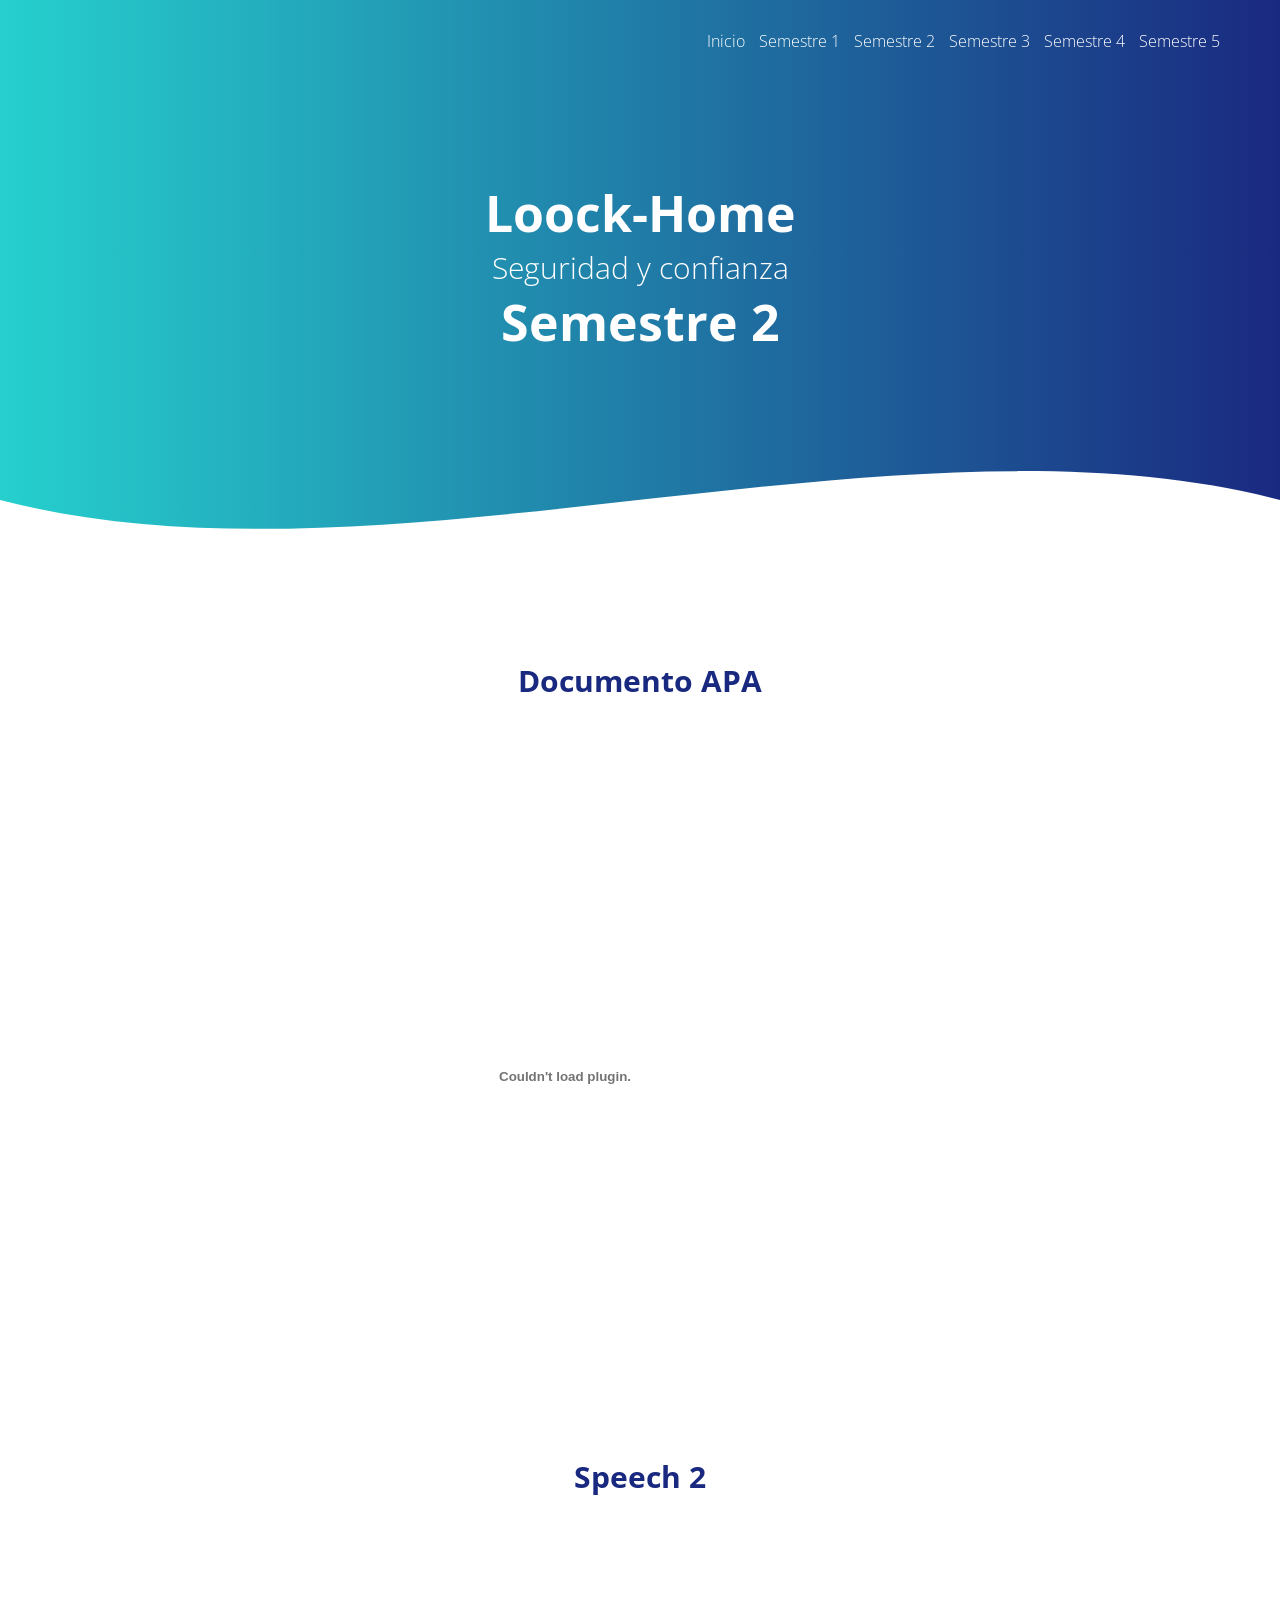
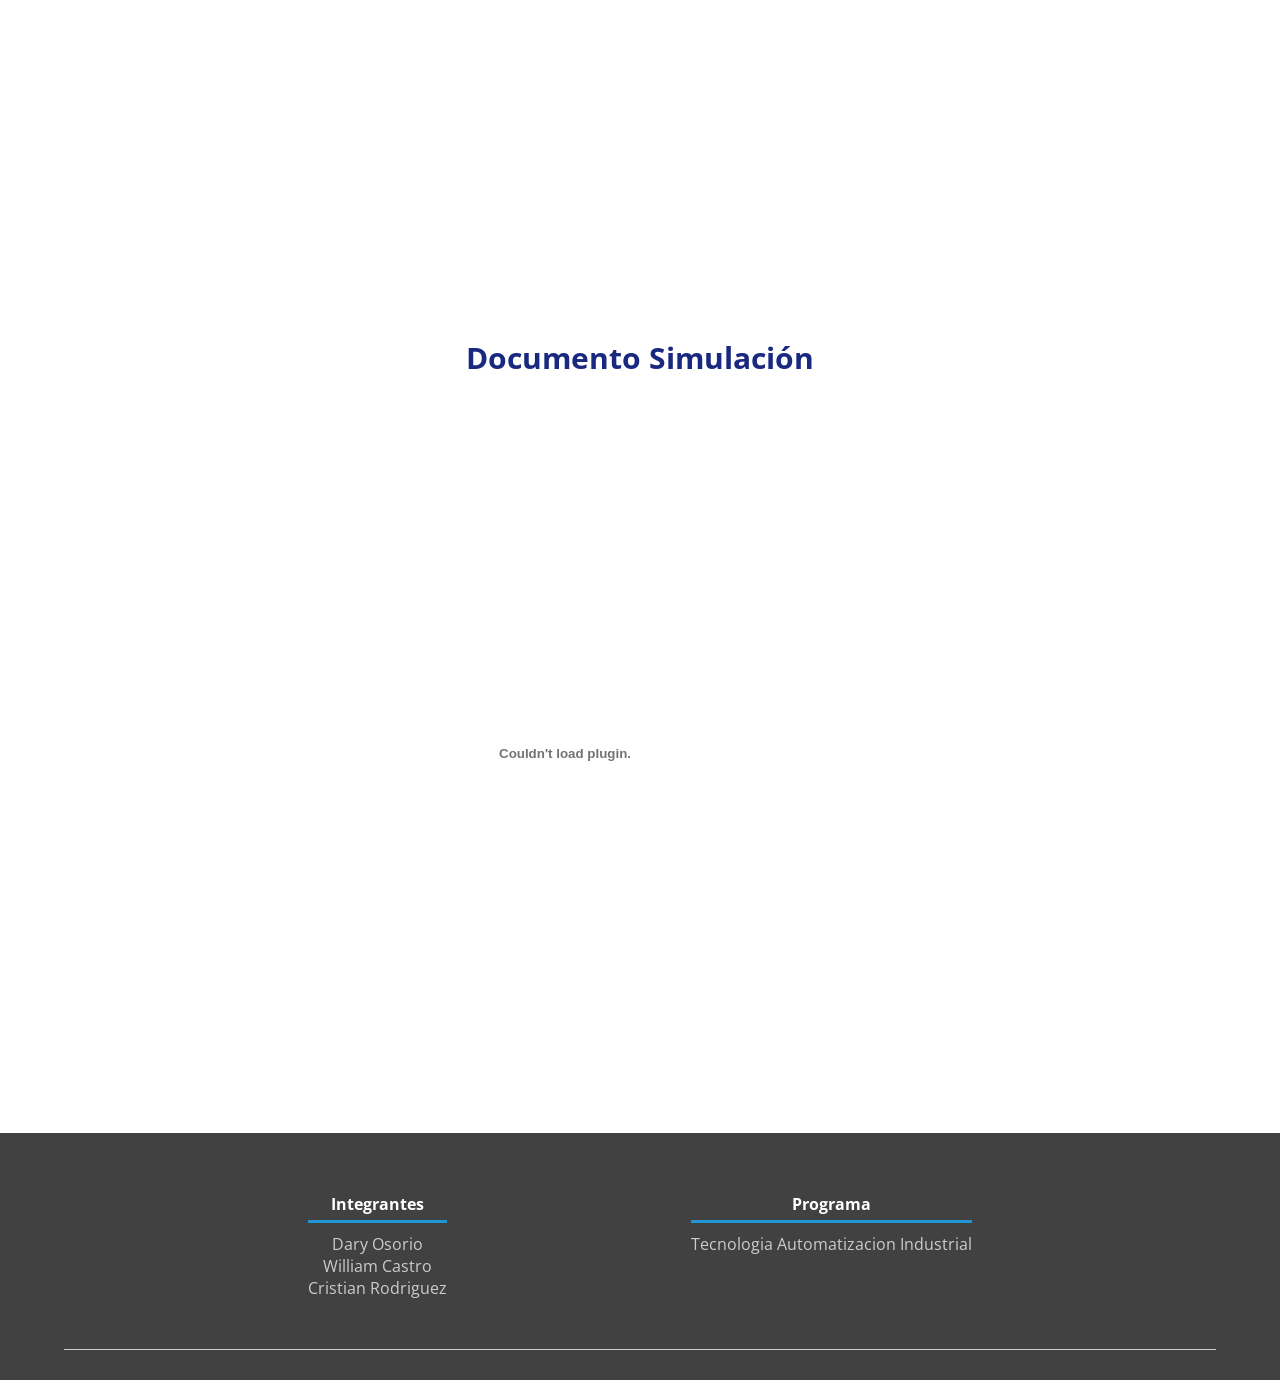
<file: semestre2.html>
<!DOCTYPE html>
<html lang="es">

<head>
    <meta charset="UTF-8">
    <meta name="viewport" content="width=device-width, initial-scale=1.0">
    <meta http-equiv="X-UA-Compatible" content="ie=edge">
    <title>Semestre 2</title>
    <link rel="shortcut icon" href="IMG/Favicoon.png" type="image/x-icon">
    <link rel="stylesheet" href="css/estilos.css">
    <link href="https://fonts.googleapis.com/css?family=Open+Sans:300,400,700,800&display=swap" rel="stylesheet"> 
</head>

<body>
    <header>
        <nav>
            <a href="index.html">Inicio</a>
            <a href="semestre1.html">Semestre 1</a>
            <a href="semestre2.html">Semestre 2</a>
            <a href="semestre3.html">Semestre 3</a>
            <a href="semestre4.html">Semestre 4</a>
            <a href="semestre5.html">Semestre 5</a>
        </nav>
        <section class="textos-header">
            <h1>Loock-Home</h1>
            <h2> Seguridad y confianza</h2>
            <h1>Semestre 2</h1>
        </section>
        <div class="wave" style="height: 150px; overflow: hidden;"><svg viewBox="0 0 500 150" preserveAspectRatio="none"
                style="height: 100%; width: 100%;">
                <path d="M0.00,49.98 C150.00,150.00 349.20,-50.00 500.00,49.98 L500.00,150.00 L0.00,150.00 Z"
                    style="stroke: none; fill: #fff;"></path>
            </svg></div>
    </header>
    <main>
        <section class="contenedor documentoAPA">
            <h2 class="titulo">Documento APA</h2>
            <embed src="DOCUMENTOS/DocumentoApa-Loock-Home.pdf" width="85%" height="630px" > 
        </section>
        <section class="video speech">
            <h2 class="titulo">Speech 2</h2>
            <iframe width="560" height="315" src="https://www.youtube.com/embed/ruVaC-vccSQ?si=SFWJ3XdM7VpHQ8mi" title="YouTube video player" frameborder="0" allow="accelerometer; autoplay; clipboard-write; encrypted-media; gyroscope; picture-in-picture; web-share" referrerpolicy="strict-origin-when-cross-origin" allowfullscreen></iframe>
        </section>
        <section class="contenedor documentosimulacion">
            <h2 class="titulo">Documento Simulación</h2>
            <embed src="DOCUMENTOS/Simulacion-Loock-Home1.pdf" width="85%px" height="630px" > 
        </section>

    </main>
    <footer>
        <div class="contenedor-footer">
            <div class="content-foo">
                <h4>Integrantes</h4>
                <p>Dary Osorio</p>
                <p>William Castro</p>
                <p>Cristian Rodriguez</p>
            </div>

            <div class="content-foo">
                <h4>Programa</h4>
                <p>Tecnologia Automatizacion Industrial</p>
            </div>
        </div>
    </footer>
</body>

</html>
</file>
<file: css/estilos.css>
* {
    margin: 0;
    padding: 0;
    box-sizing: border-box;
}

body {
    font-family: 'open sans';
}

.contenedor {
    padding: 60px 0;
    width: 90%;
    max-width: 1000px;
    margin: auto;
    overflow: hidden;
}

.titulo {
    color: #1a2980;
    font-size: 30px;
    text-align: center;
    margin-bottom: 60px;
}

/* Header */

header {
    width: 100%;
    height: 600px;
    background: #1A2980;  /* fallback for old browsers */
    background: -webkit-linear-gradient(to right, #26D0CE, #1A2980);  /* Chrome 10-25, Safari 5.1-6 */
    background: linear-gradient(to right, #26D0CE, #1A2980); /* W3C, IE 10+/ Edge, Firefox 16+, Chrome 26+, Opera 12+, Safari 7+ */
    background-size: cover;
    background-attachment: fixed;
    position: relative;
}

nav{
    text-align: right;
    padding: 30px 50px 0 0;
}

nav > a{
    color:#fff;
    font-weight: 300;
    text-decoration: none;
    margin-right: 10px;
}

nav > a:hover{
    text-decoration: underline;
}

header .textos-header{
    display: flex;
    height: 430px;
    width: 100%;
    align-items: center;
    justify-content: center;
    flex-direction: column;
    text-align: center;
}

.textos-header h1{
    font-size: 50px;
    color:#fff;
}

.textos-header h2{
    font-size: 30px;
    font-weight: 300;
    color:#fff;
}

.wave{
    position: absolute;
    bottom: 0;
    width: 100%;
}

/* About us */

main .sobre-nosotros{
    padding: 30px 0 60px 0;
}
.contenedor-sobre-nosotros{
    display: flex;
    justify-content: space-evenly;
}

.imagen-about-us{
    width: 48%;
}

.sobre-nosotros .contenido-textos{
    width: 48%;
}

.contenido-textos h3{
    margin-bottom: 15px;
}

.contenido-textos h3 span{
    background: #26D0CE;
    color: #fff;
    border-radius: 50%;
    display: inline-block;
    text-align: center;
    width: 30px;
    height: 30px;
    padding: 2px;
    box-shadow: 0 0 6px 0 rgba(0, 0, 0, .5);
    margin-right: 5px;
}

.contenido-textos p{
    padding: 0px 0px 30px 15px;
    font-weight: 300;
    text-align: justify;
}

/* Galeria */


.portafolio{
    background: #f2f2f2;
}

.galeria-port{
    display: flex;
    justify-content: space-evenly;
    flex-wrap: wrap;
}

.imagen-port{
    width: 24%;
    margin-bottom: 10px;
    overflow: hidden;
    position: relative;
    cursor: pointer;
    box-shadow: 0 0 6px 0 rgba(0, 0, 0, .5);
}

.imagen-port > img{
    width: 100%;
    height: 100%;
    object-fit: cover;
    display: block;
}

.hover-galeria{
    position: absolute;
    width: 100%;
    height: 100%;
    top: 0;
    transform: scale(0);
    background: #26d0cd5e;
    transition: transform .5s;
    display: flex;
    justify-content: center;
    align-items: center;
    flex-direction: column;
}

.hover-galeria img{
    width: 50px;
}

.hover-galeria p{
    color: #fff;
}

.imagen-port:hover .hover-galeria{
    transform: scale(1);
}

/* Clients */

.cards{
    display: flex;
    justify-content: space-evenly;
}

.cards .card{
    background: #26D0CE;
    display: flex;
    width: 46%;
    height: 200px;
    align-items: center;
    justify-content: space-evenly;
    border-radius: 5px;
    box-shadow: 0 0 6px 0 rgba(0, 0, 0, 0.6);
}

.cards .card img{
    width: 100px;
    height: 100px;
    object-fit: cover;
    border: 3px solid #fff;
    border-radius: 50%;
    display: block;
}

.cards .card > .contenido-texto-card{
    width: 60%;
    color: #fff;
}

.cards .card > .contenido-texto-card p{
    font-weight: 300;
    padding-top: 5px;
}

/*  Our team */

.about-services{
    background: #f2f2f2;
    padding-bottom: 30px;
}


.servicio-cont{
    display:flex;
    justify-content: space-between;
    align-items: center;
}

.servicio-ind{
    width: 28%;
    text-align: center;
}

.servicio-ind img{
    width: 90%;
}

.servicio-ind h3{
    margin: 10px 0;
}

.servicio-ind p{
    font-weight: 300;
    text-align: justify;
}

/* footer */

footer{
    background: #414141;
    padding: 60px 0 30px 0;
    margin: auto;
    overflow: hidden;
}

.contenedor-footer{
    display: flex;
    width: 90%;
    justify-content: space-evenly;
    margin: auto;
    padding-bottom: 50px;
    border-bottom: 1px solid #ccc;
}

.content-foo{
    text-align: center;
}

.content-foo h4{
    color: #fff;
    border-bottom: 3px solid #2097d3;
    padding-bottom: 5px;
    margin-bottom: 10px;
}

.content-foo p{
    color: #ccc;
}

.titulo-final{
    text-align: center;
    font-size: 24px;
    margin: 20px 0 0 0;
    color: #9e9797;
}

@media screen and (max-width:900px){
    header{
        background-position: center;
    }

    .contenedor-sobre-nosotros{
        flex-direction: column;
        justify-content: center;
        align-items: center;
    }

    .sobre-nosotros .contenido-textos{
        width: 90%;
    }

    .imagen-about-us{
        width: 90%;
    }

    /* Galeria */

    .imagen-port{
        width: 44%;
    }

    /* Clientes */

    .cards{
        flex-direction: column;
        justify-content: center;
        align-items: center;
    }

    .cards .card{
        width: 90%;
    }

    .cards .card:first-child{
        margin-bottom: 30px;
    }

    /* servicios */

    .servicio-cont{
        justify-content: center;
        flex-direction: column;
    }

    .servicio-ind{
        width: 100%;
        text-align: center;
    }

    .servicio-ind:nth-child(1), .servicio-ind:nth-child(2){
        margin-bottom: 60px;
    }

    .servicio-ind img{
        width: 90%;
    }
}

@media screen and (max-width:500px){
    nav{
        text-align: center;
        padding: 30px 0 0 0;
    }

    nav > a{
        margin-right: 5px;
    }

    .textos-header h1{
        font-size: 35px;
    }

    .textos-header h2{
        font-size: 20px;
    }

    /* ABOUT US */

    .imagen-about-us{
        margin-bottom: 60px;
        width: 99%;
    }

    .sobre-nosotros .contenido-textos{
        width: 95%;
    }

    /* Galeria */

    .imagen-port{
        width: 95%;
    }

    /* Clients */

    .cards .card{
        height: 450px;
        display: flex;
        flex-direction: column;
        align-items: center;
    }

    .cards .card img{
        width: 90px;
        height: 90px;
    }

    /* Footer */

    .contenedor-footer{
        flex-direction: column;
        border: none;
    }

    .content-foo{
        margin-bottom: 20px;
        text-align: center;
    }

    .content-foo h4{
        border: none;
    }

    .content-foo p{
        color: #ccc;
        border-bottom: 1px solid #f2f2f2;
        padding-bottom: 20px;
    }

    .titulo-final{
        font-size: 20px;
    }
}
</file>
